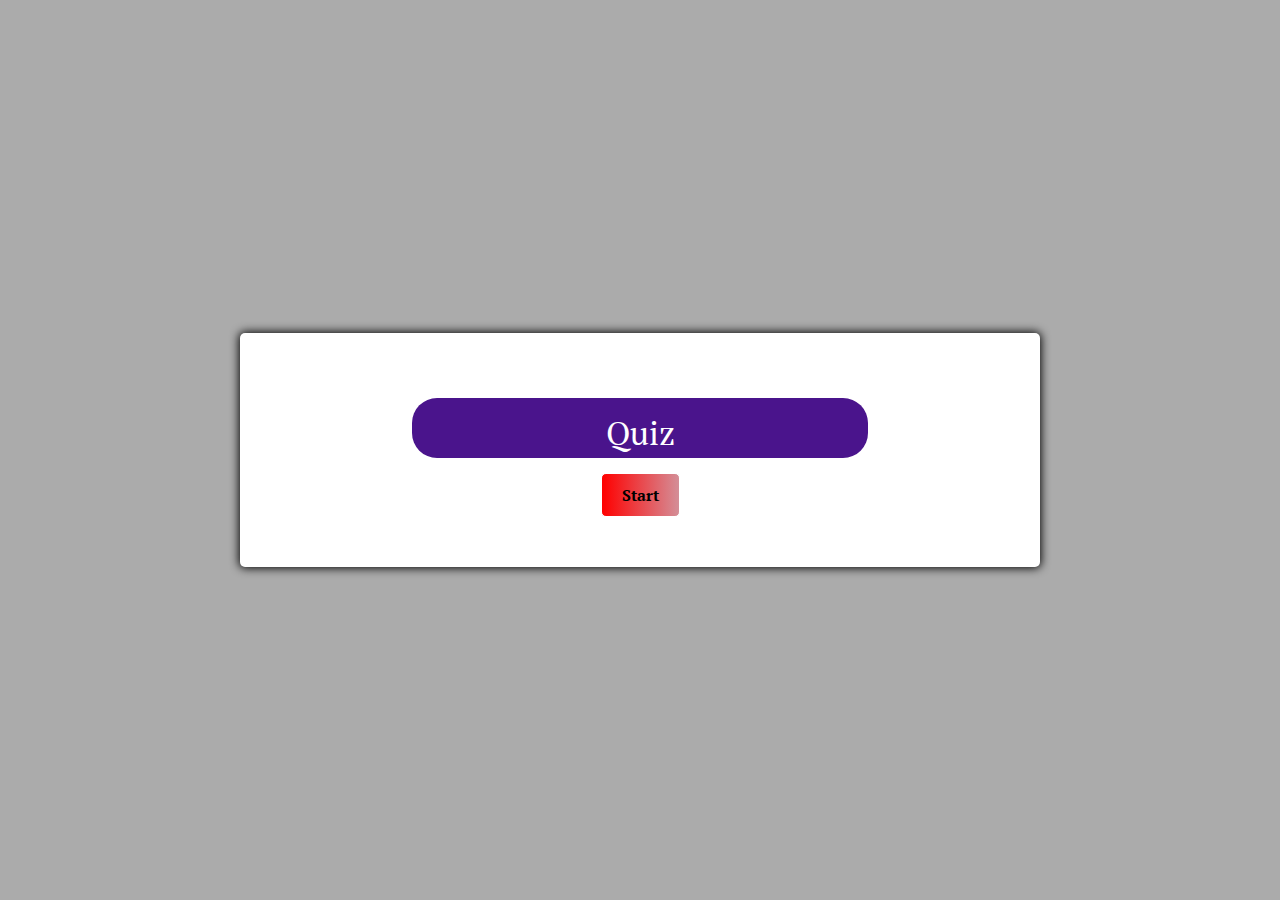
<file: a/index.html>
<!DOCTYPE html>
<html lang="en">

<head>
    <meta charset="UTF-8">
    <meta name="viewport" content="width=device-width, initial-scale=1.0">
    <meta http-equiv="X-UA-Compatible" content="ie=edge">
    <link href="https://fonts.googleapis.com/css?family=PT+Serif&display=swap" rel="stylesheet">
    <link rel="stylesheet" href="style.css">
    <title>Quiz App</title>

</head>

<body>

    <h1 id="text"></h1>
    <h1 id="score"></h1>
    <div class="container">
        <div class="head">Quiz</div>
        <div id="question-container" class="hide">
            <div id="question">Question</div>
            <div id="answer-buttons" class="btn-grid">
                <button class="btn" id="1"></button>
                <button class="btn" id="2"></button>
                <button class="btn" id="3"></button>
                <button class="btn" id="4"></button>


            </div>
        </div>
        <div class="controls">
            <button id="start-btn" class="start-btn btn">Start</button>
            <button id="next-btn" class="next-btn btn hide">Next</button>
        </div>
    </div>
    <script src="c.js"></script>
</body>

</html>
</file>
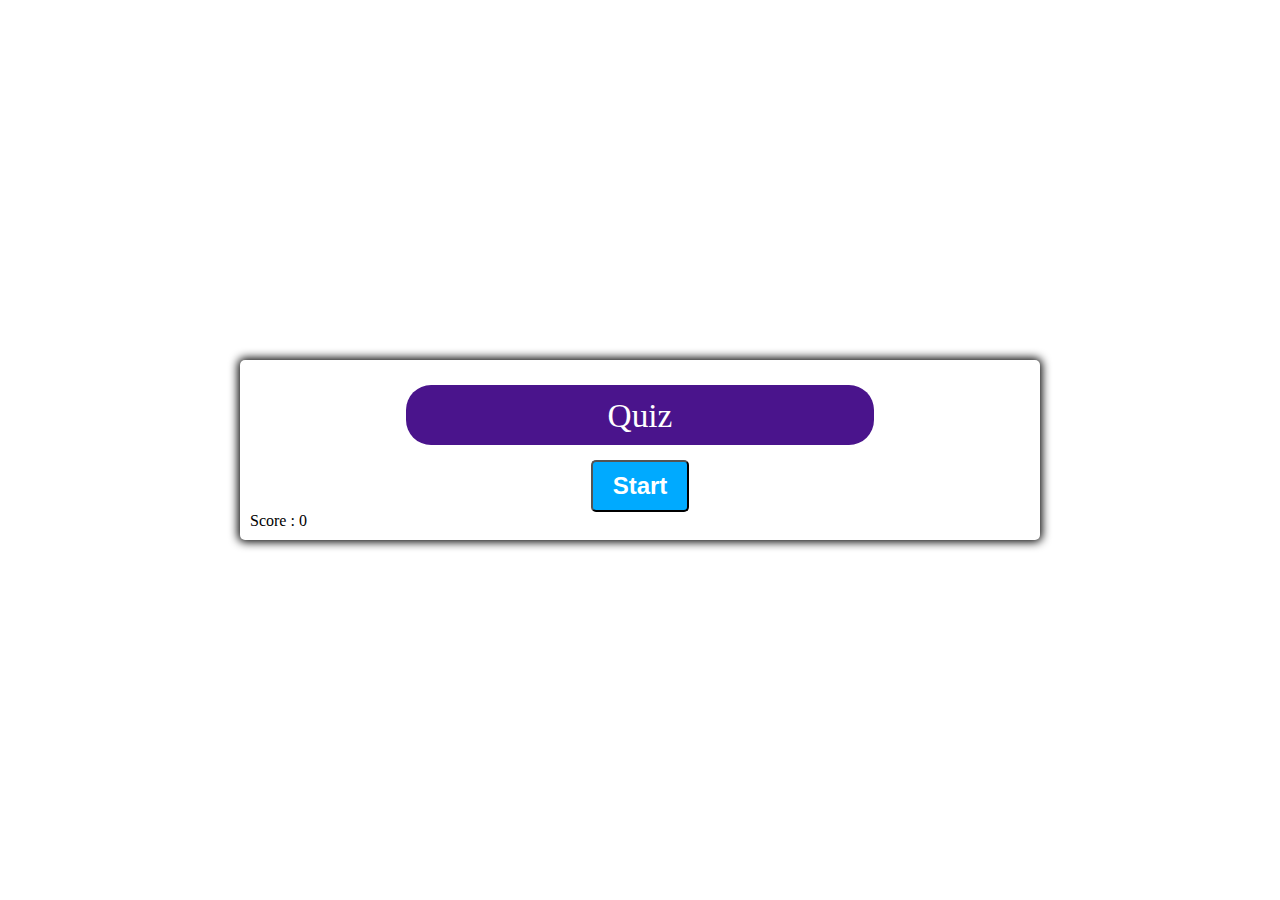
<file: test/a.html>
<!DOCTYPE html>
<html lang="en">

<head>
    <meta charset="UTF-8">
    <meta name="viewport" content="width=device-width, initial-scale=1.0">
    <title>Quiz App</title>
</head>
<link href="styles.css" rel="stylesheet">
<script defer src="a.js"></script>

<body>
    <div class="container">
        <div class="head">Quiz</div>
        <div id="question-container" class="hide">
            <div id="question">Question</div>
            <div id="answer" class="grid">
                <button class="btn" id="1"></button>
                <button class="btn" id="2"></button>
                <button class="btn" id="3"></button>
                <button class="btn" id="4"></button>
                <button class="btn" id="5"></button>
            </div>
        </div>

        <div class="controls">
            <button id="start-btn" class="start-btn btn">Start</button>
            <button id="next-btn" class="next-btn btn hide">Next</button>
        </div>
        <div class="meta">
            Score : <span class="score" id="score">0</span>
        </div>
    </div>
    </div>
</body>

</html>
</file>
<file: a/style.css>
* {
    margin: 0;
    padding: 0;
    box-sizing: border-box;
    font-family: 'PT Serif', serif;
}

body {
    background-color: #ababab;
    display: flex;
    justify-content: center;
    align-items: center;
    width: 100vw;
    height: 100vh;
    font-size: 22px;
}

.container {
    width: 800px;
    height: auto;
    max-width: 80%;
    background-color: white;
    border-radius: 5px;
    padding: 50px 20px;
    box-shadow: 0 0 10px 1px;
    position: relative;
}

.head {
    height: 60px;
    width: 60%;
    background: #4A148C;
    border-radius: 25px;
    text-align: center;
    color: #fff;
    font-size: 25pt;
    padding: 12px 0 0 0;
    margin: 15px auto;
}

.btn-grid {
    display: grid;
    grid-template-columns: repeat(2, auto);
    gap: 10px;
    margin: 20px 0;
}

.btn {
    cursor: pointer;
    font-size: 18px;
    padding: 5px 10px;
    border: 1px solid white;
    background-image: linear-gradient(to right, red, #d48e97);
    border-radius: 5px;
    outline: none;
    transition: 0.1s ease-in;
}

.btn:hover {
    opacity: 0.7;
}

.btn.correct {
    background-image: radial-gradient( circle farthest-corner at 10% 20%, rgba(4, 159, 108, 1) 0%, rgba(194, 254, 113, 1) 90.1%);
}

.btn.wrong {
    background-image: rgba(250, 45, 66, 1);
}

.start-btn,
.next-btn {
    font-size: 1rem;
    font-weight: bold;
    padding: 10px 20px;
}

.controls {
    display: flex;
    justify-content: center;
    align-items: center;
}

.hide {
    display: none;
}

#text {
    position: absolute;
    text-align: center;
    top: 10px;
}

#score {
    position: absolute;
    text-align: center;
    bottom: 30px;
}
</file>
<file: test/styles.css>
* {
    margin: 0;
    padding: 0;
    box-sizing: border-box;
}

 :root {
    --hue-neutral: 200;
    --hue-correct: 145;
}

body {
    display: flex;
    width: 100vw;
    height: 100vh;
    justify-content: center;
    align-items: center;
}

.head {
    height: 60px;
    width: 60%;
    background: #4A148C;
    border-radius: 25px;
    text-align: center;
    color: #fff;
    font-size: 25pt;
    padding: 12px 0 0 0;
    margin: 15px auto;
}

.container {
    width: 800px;
    max-width: 80%;
    background-color: white;
    border-radius: 5px;
    padding: 10px;
    box-shadow: 0 0 10px 2px;
}

.grid {
    display: grid;
    grid-template-columns: repeat(2, auto);
    gap: 10px;
    margin: 20px 0;
}

.btn {
    --hue: var(--hue-neutral);
    background-color: hsl(var(--hue), 100%, 50%);
    border-radius: 5px;
    padding: 5px 10px;
    color: white;
    outline: none;
}

.btn:hover {
    border-color: black;
}

.btn.correct {
    --hue: var(--hue-correct);
    color: black;
}

*/ .meta {
    position: absolute;
    left: 80%;
    transform: translateX(-50%);
    width: 80%;
    padding: 25px 0 0 0;
    text-transform: uppercase;
}

.start-btn,
.next-btn {
    font-size: 1.5rem;
    font-weight: bold;
    padding: 10px 20px;
}

.controls {
    display: flex;
    justify-content: center;
    align-items: center;
}

.hide {
    display: none;
}
</file>
